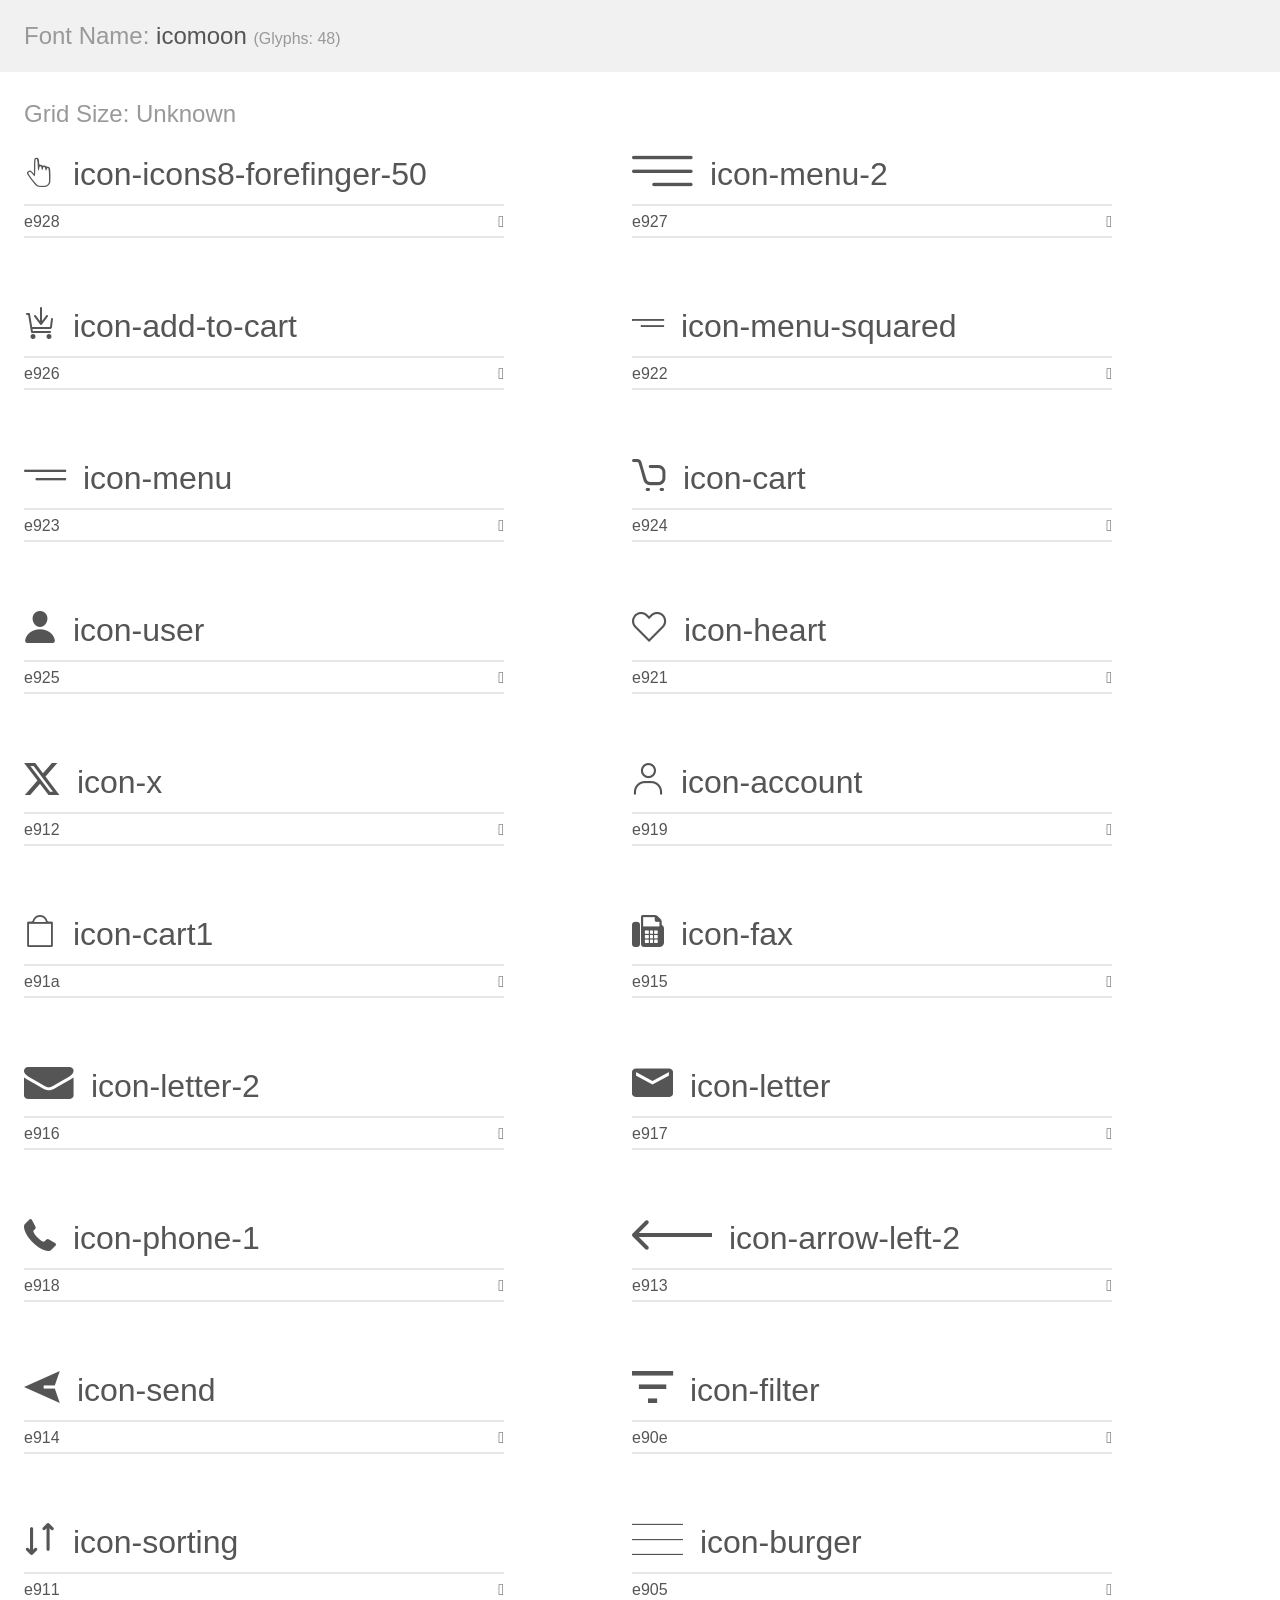
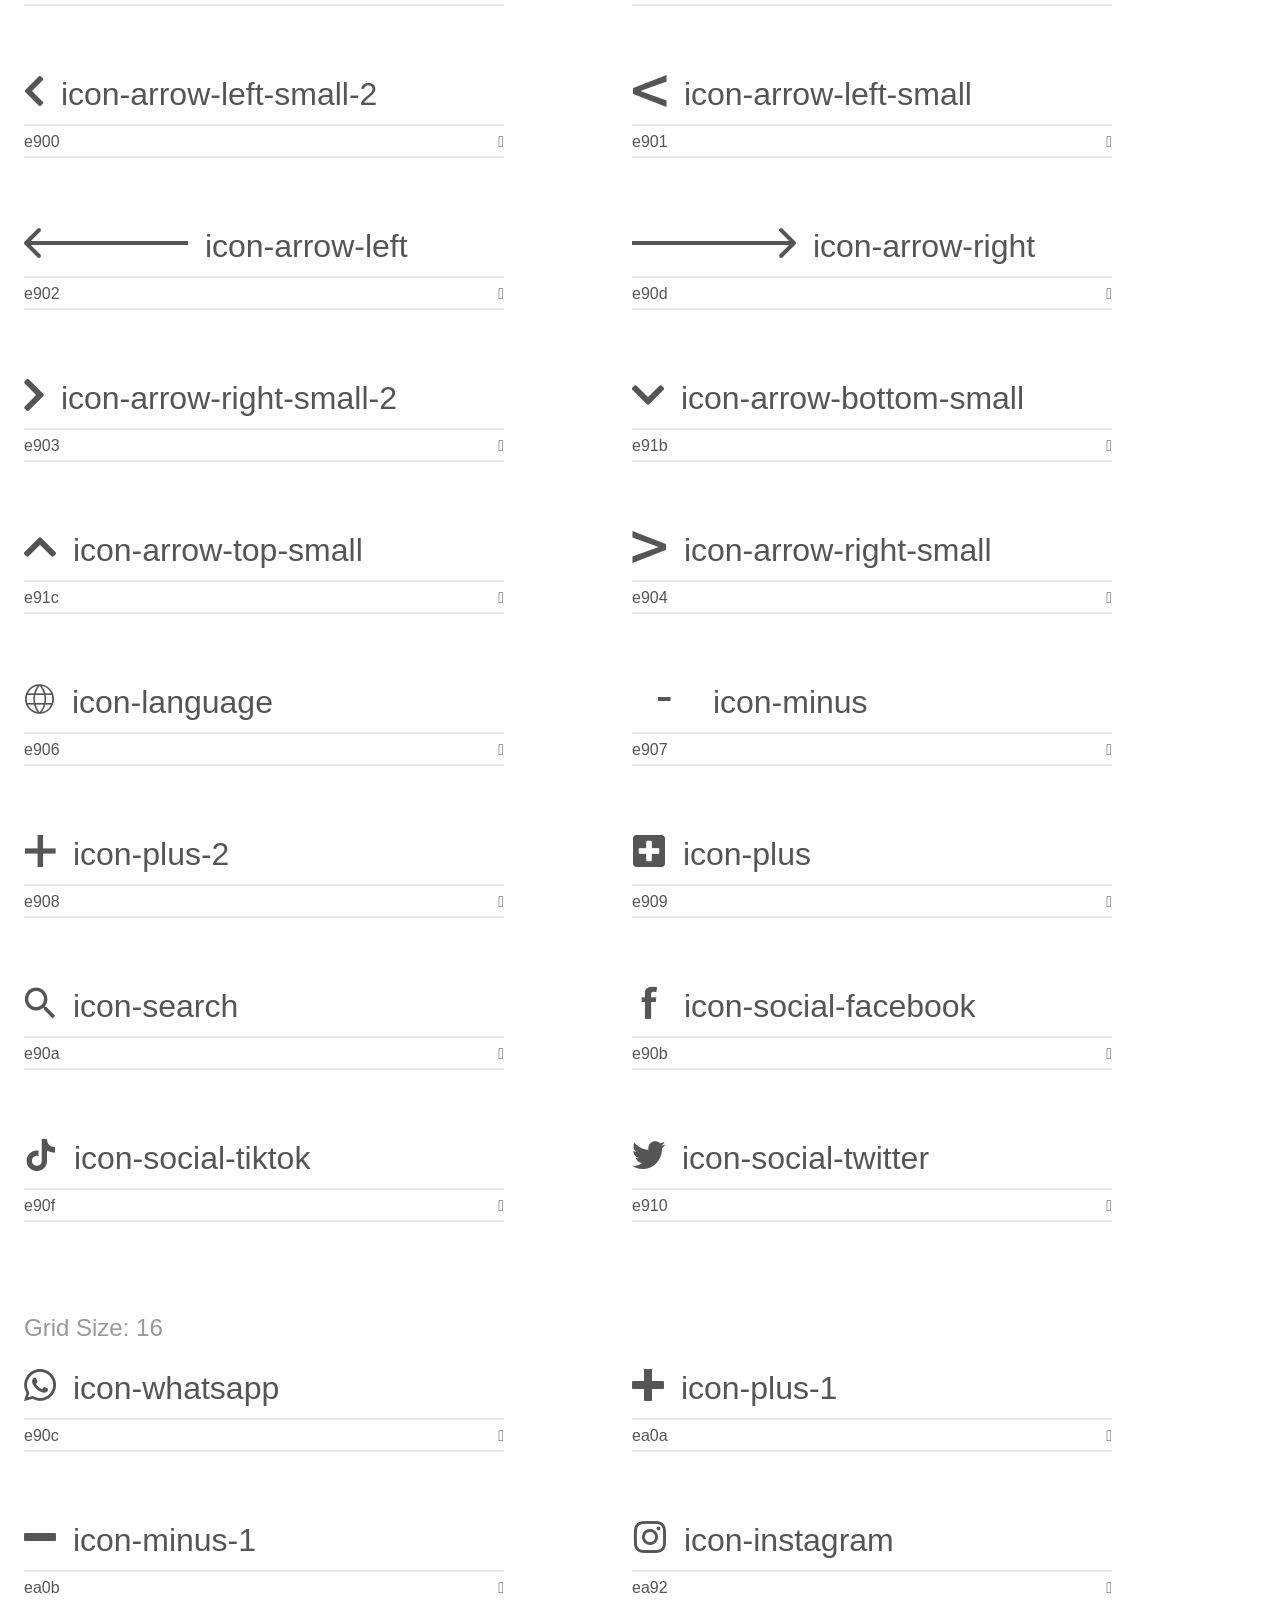
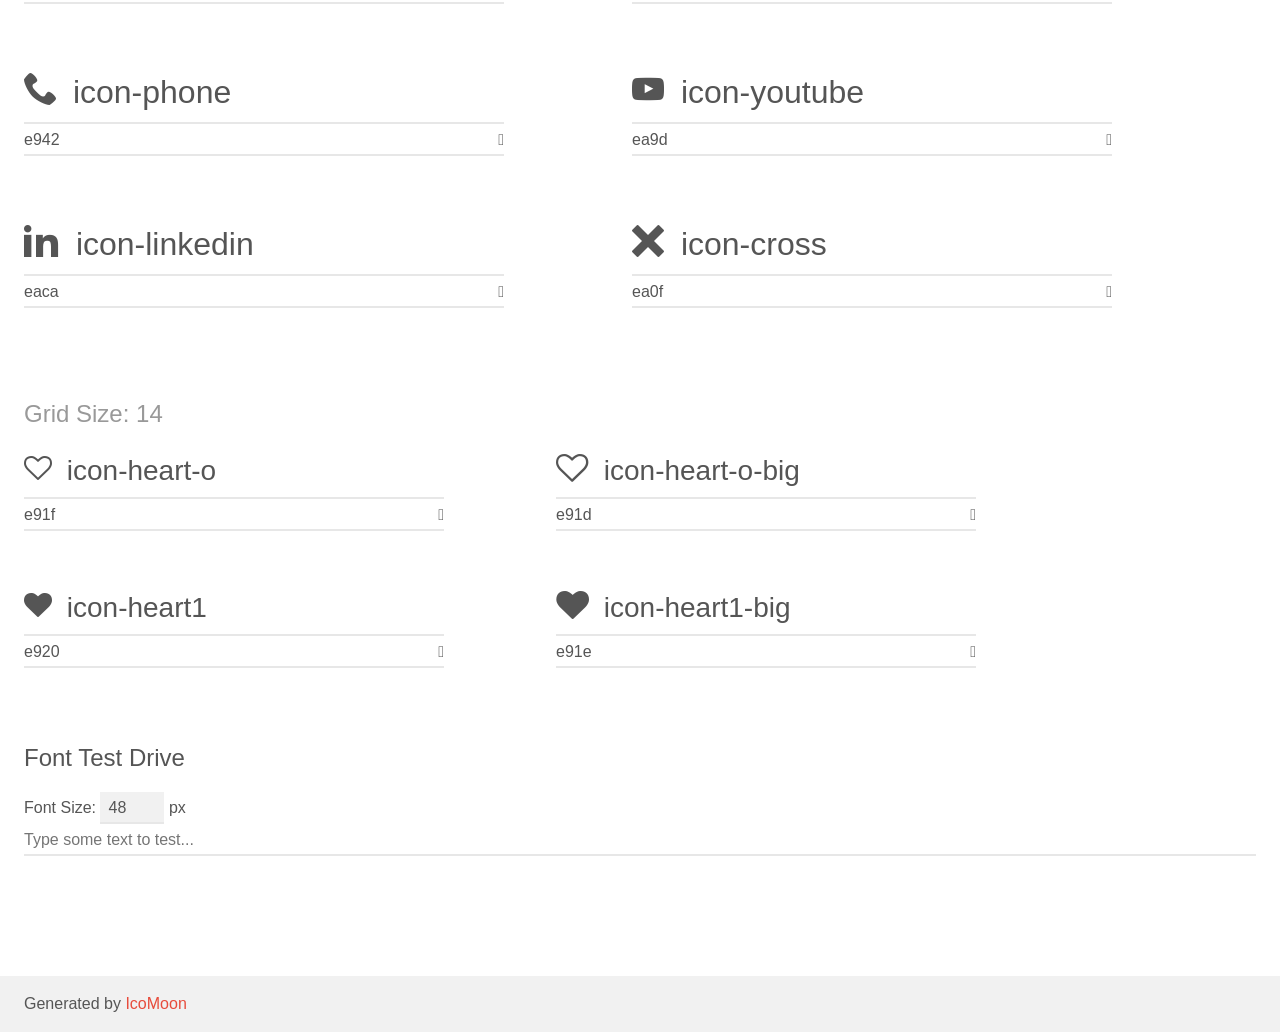
<file: icomoon/demo.html>
<!doctype html>
<html>
<head>
    <meta charset="utf-8">
    <title>IcoMoon Demo</title>
    <meta name="description" content="An Icon Font Generated By IcoMoon.io">
    <meta name="viewport" content="width=device-width, initial-scale=1">
    <link rel="stylesheet" href="demo-files/demo.css">
    <link rel="stylesheet" href="style.css"></head>
<body>
    <div class="bgc1 clearfix">
        <h1 class="mhmm mvm"><span class="fgc1">Font Name:</span> icomoon <small class="fgc1">(Glyphs:&nbsp;48)</small></h1>
    </div>
    <div class="clearfix mhl ptl">
        <h1 class="mvm mtn fgc1">Grid Size: Unknown</h1>
        <div class="glyph fs1">
            <div class="clearfix bshadow0 pbs">
                <span class="icon-icons8-forefinger-50"></span>
                <span class="mls"> icon-icons8-forefinger-50</span>
            </div>
            <fieldset class="fs0 size1of1 clearfix hidden-false">
                <input type="text" readonly value="e928" class="unit size1of2" />
                <input type="text" maxlength="1" readonly value="&#xe928;" class="unitRight size1of2 talign-right" />
            </fieldset>
            <div class="fs0 bshadow0 clearfix hidden-true">
                <span class="unit pvs fgc1">liga: </span>
                <input type="text" readonly value="" class="liga unitRight" />
            </div>
        </div>
        <div class="glyph fs1">
            <div class="clearfix bshadow0 pbs">
                <span class="icon-menu-2"></span>
                <span class="mls"> icon-menu-2</span>
            </div>
            <fieldset class="fs0 size1of1 clearfix hidden-false">
                <input type="text" readonly value="e927" class="unit size1of2" />
                <input type="text" maxlength="1" readonly value="&#xe927;" class="unitRight size1of2 talign-right" />
            </fieldset>
            <div class="fs0 bshadow0 clearfix hidden-true">
                <span class="unit pvs fgc1">liga: </span>
                <input type="text" readonly value="" class="liga unitRight" />
            </div>
        </div>
        <div class="glyph fs1">
            <div class="clearfix bshadow0 pbs">
                <span class="icon-add-to-cart"></span>
                <span class="mls"> icon-add-to-cart</span>
            </div>
            <fieldset class="fs0 size1of1 clearfix hidden-false">
                <input type="text" readonly value="e926" class="unit size1of2" />
                <input type="text" maxlength="1" readonly value="&#xe926;" class="unitRight size1of2 talign-right" />
            </fieldset>
            <div class="fs0 bshadow0 clearfix hidden-true">
                <span class="unit pvs fgc1">liga: </span>
                <input type="text" readonly value="" class="liga unitRight" />
            </div>
        </div>
        <div class="glyph fs1">
            <div class="clearfix bshadow0 pbs">
                <span class="icon-menu-squared"></span>
                <span class="mls"> icon-menu-squared</span>
            </div>
            <fieldset class="fs0 size1of1 clearfix hidden-false">
                <input type="text" readonly value="e922" class="unit size1of2" />
                <input type="text" maxlength="1" readonly value="&#xe922;" class="unitRight size1of2 talign-right" />
            </fieldset>
            <div class="fs0 bshadow0 clearfix hidden-true">
                <span class="unit pvs fgc1">liga: </span>
                <input type="text" readonly value="" class="liga unitRight" />
            </div>
        </div>
        <div class="glyph fs1">
            <div class="clearfix bshadow0 pbs">
                <span class="icon-menu"></span>
                <span class="mls"> icon-menu</span>
            </div>
            <fieldset class="fs0 size1of1 clearfix hidden-false">
                <input type="text" readonly value="e923" class="unit size1of2" />
                <input type="text" maxlength="1" readonly value="&#xe923;" class="unitRight size1of2 talign-right" />
            </fieldset>
            <div class="fs0 bshadow0 clearfix hidden-true">
                <span class="unit pvs fgc1">liga: </span>
                <input type="text" readonly value="" class="liga unitRight" />
            </div>
        </div>
        <div class="glyph fs1">
            <div class="clearfix bshadow0 pbs">
                <span class="icon-cart"></span>
                <span class="mls"> icon-cart</span>
            </div>
            <fieldset class="fs0 size1of1 clearfix hidden-false">
                <input type="text" readonly value="e924" class="unit size1of2" />
                <input type="text" maxlength="1" readonly value="&#xe924;" class="unitRight size1of2 talign-right" />
            </fieldset>
            <div class="fs0 bshadow0 clearfix hidden-true">
                <span class="unit pvs fgc1">liga: </span>
                <input type="text" readonly value="" class="liga unitRight" />
            </div>
        </div>
        <div class="glyph fs1">
            <div class="clearfix bshadow0 pbs">
                <span class="icon-user"></span>
                <span class="mls"> icon-user</span>
            </div>
            <fieldset class="fs0 size1of1 clearfix hidden-false">
                <input type="text" readonly value="e925" class="unit size1of2" />
                <input type="text" maxlength="1" readonly value="&#xe925;" class="unitRight size1of2 talign-right" />
            </fieldset>
            <div class="fs0 bshadow0 clearfix hidden-true">
                <span class="unit pvs fgc1">liga: </span>
                <input type="text" readonly value="" class="liga unitRight" />
            </div>
        </div>
        <div class="glyph fs1">
            <div class="clearfix bshadow0 pbs">
                <span class="icon-heart"></span>
                <span class="mls"> icon-heart</span>
            </div>
            <fieldset class="fs0 size1of1 clearfix hidden-false">
                <input type="text" readonly value="e921" class="unit size1of2" />
                <input type="text" maxlength="1" readonly value="&#xe921;" class="unitRight size1of2 talign-right" />
            </fieldset>
            <div class="fs0 bshadow0 clearfix hidden-true">
                <span class="unit pvs fgc1">liga: </span>
                <input type="text" readonly value="" class="liga unitRight" />
            </div>
        </div>
        <div class="glyph fs1">
            <div class="clearfix bshadow0 pbs">
                <span class="icon-x"></span>
                <span class="mls"> icon-x</span>
            </div>
            <fieldset class="fs0 size1of1 clearfix hidden-false">
                <input type="text" readonly value="e912" class="unit size1of2" />
                <input type="text" maxlength="1" readonly value="&#xe912;" class="unitRight size1of2 talign-right" />
            </fieldset>
            <div class="fs0 bshadow0 clearfix hidden-true">
                <span class="unit pvs fgc1">liga: </span>
                <input type="text" readonly value="" class="liga unitRight" />
            </div>
        </div>
        <div class="glyph fs1">
            <div class="clearfix bshadow0 pbs">
                <span class="icon-account"></span>
                <span class="mls"> icon-account</span>
            </div>
            <fieldset class="fs0 size1of1 clearfix hidden-false">
                <input type="text" readonly value="e919" class="unit size1of2" />
                <input type="text" maxlength="1" readonly value="&#xe919;" class="unitRight size1of2 talign-right" />
            </fieldset>
            <div class="fs0 bshadow0 clearfix hidden-true">
                <span class="unit pvs fgc1">liga: </span>
                <input type="text" readonly value="" class="liga unitRight" />
            </div>
        </div>
        <div class="glyph fs1">
            <div class="clearfix bshadow0 pbs">
                <span class="icon-cart1"></span>
                <span class="mls"> icon-cart1</span>
            </div>
            <fieldset class="fs0 size1of1 clearfix hidden-false">
                <input type="text" readonly value="e91a" class="unit size1of2" />
                <input type="text" maxlength="1" readonly value="&#xe91a;" class="unitRight size1of2 talign-right" />
            </fieldset>
            <div class="fs0 bshadow0 clearfix hidden-true">
                <span class="unit pvs fgc1">liga: </span>
                <input type="text" readonly value="" class="liga unitRight" />
            </div>
        </div>
        <div class="glyph fs1">
            <div class="clearfix bshadow0 pbs">
                <span class="icon-fax"></span>
                <span class="mls"> icon-fax</span>
            </div>
            <fieldset class="fs0 size1of1 clearfix hidden-false">
                <input type="text" readonly value="e915" class="unit size1of2" />
                <input type="text" maxlength="1" readonly value="&#xe915;" class="unitRight size1of2 talign-right" />
            </fieldset>
            <div class="fs0 bshadow0 clearfix hidden-true">
                <span class="unit pvs fgc1">liga: </span>
                <input type="text" readonly value="" class="liga unitRight" />
            </div>
        </div>
        <div class="glyph fs1">
            <div class="clearfix bshadow0 pbs">
                <span class="icon-letter-2"></span>
                <span class="mls"> icon-letter-2</span>
            </div>
            <fieldset class="fs0 size1of1 clearfix hidden-false">
                <input type="text" readonly value="e916" class="unit size1of2" />
                <input type="text" maxlength="1" readonly value="&#xe916;" class="unitRight size1of2 talign-right" />
            </fieldset>
            <div class="fs0 bshadow0 clearfix hidden-true">
                <span class="unit pvs fgc1">liga: </span>
                <input type="text" readonly value="" class="liga unitRight" />
            </div>
        </div>
        <div class="glyph fs1">
            <div class="clearfix bshadow0 pbs">
                <span class="icon-letter"></span>
                <span class="mls"> icon-letter</span>
            </div>
            <fieldset class="fs0 size1of1 clearfix hidden-false">
                <input type="text" readonly value="e917" class="unit size1of2" />
                <input type="text" maxlength="1" readonly value="&#xe917;" class="unitRight size1of2 talign-right" />
            </fieldset>
            <div class="fs0 bshadow0 clearfix hidden-true">
                <span class="unit pvs fgc1">liga: </span>
                <input type="text" readonly value="" class="liga unitRight" />
            </div>
        </div>
        <div class="glyph fs1">
            <div class="clearfix bshadow0 pbs">
                <span class="icon-phone-1"></span>
                <span class="mls"> icon-phone-1</span>
            </div>
            <fieldset class="fs0 size1of1 clearfix hidden-false">
                <input type="text" readonly value="e918" class="unit size1of2" />
                <input type="text" maxlength="1" readonly value="&#xe918;" class="unitRight size1of2 talign-right" />
            </fieldset>
            <div class="fs0 bshadow0 clearfix hidden-true">
                <span class="unit pvs fgc1">liga: </span>
                <input type="text" readonly value="" class="liga unitRight" />
            </div>
        </div>
        <div class="glyph fs1">
            <div class="clearfix bshadow0 pbs">
                <span class="icon-arrow-left-2"></span>
                <span class="mls"> icon-arrow-left-2</span>
            </div>
            <fieldset class="fs0 size1of1 clearfix hidden-false">
                <input type="text" readonly value="e913" class="unit size1of2" />
                <input type="text" maxlength="1" readonly value="&#xe913;" class="unitRight size1of2 talign-right" />
            </fieldset>
            <div class="fs0 bshadow0 clearfix hidden-true">
                <span class="unit pvs fgc1">liga: </span>
                <input type="text" readonly value="" class="liga unitRight" />
            </div>
        </div>
        <div class="glyph fs1">
            <div class="clearfix bshadow0 pbs">
                <span class="icon-send"></span>
                <span class="mls"> icon-send</span>
            </div>
            <fieldset class="fs0 size1of1 clearfix hidden-false">
                <input type="text" readonly value="e914" class="unit size1of2" />
                <input type="text" maxlength="1" readonly value="&#xe914;" class="unitRight size1of2 talign-right" />
            </fieldset>
            <div class="fs0 bshadow0 clearfix hidden-true">
                <span class="unit pvs fgc1">liga: </span>
                <input type="text" readonly value="" class="liga unitRight" />
            </div>
        </div>
        <div class="glyph fs1">
            <div class="clearfix bshadow0 pbs">
                <span class="icon-filter"></span>
                <span class="mls"> icon-filter</span>
            </div>
            <fieldset class="fs0 size1of1 clearfix hidden-false">
                <input type="text" readonly value="e90e" class="unit size1of2" />
                <input type="text" maxlength="1" readonly value="&#xe90e;" class="unitRight size1of2 talign-right" />
            </fieldset>
            <div class="fs0 bshadow0 clearfix hidden-true">
                <span class="unit pvs fgc1">liga: </span>
                <input type="text" readonly value="" class="liga unitRight" />
            </div>
        </div>
        <div class="glyph fs1">
            <div class="clearfix bshadow0 pbs">
                <span class="icon-sorting"></span>
                <span class="mls"> icon-sorting</span>
            </div>
            <fieldset class="fs0 size1of1 clearfix hidden-false">
                <input type="text" readonly value="e911" class="unit size1of2" />
                <input type="text" maxlength="1" readonly value="&#xe911;" class="unitRight size1of2 talign-right" />
            </fieldset>
            <div class="fs0 bshadow0 clearfix hidden-true">
                <span class="unit pvs fgc1">liga: </span>
                <input type="text" readonly value="" class="liga unitRight" />
            </div>
        </div>
        <div class="glyph fs1">
            <div class="clearfix bshadow0 pbs">
                <span class="icon-burger"></span>
                <span class="mls"> icon-burger</span>
            </div>
            <fieldset class="fs0 size1of1 clearfix hidden-false">
                <input type="text" readonly value="e905" class="unit size1of2" />
                <input type="text" maxlength="1" readonly value="&#xe905;" class="unitRight size1of2 talign-right" />
            </fieldset>
            <div class="fs0 bshadow0 clearfix hidden-true">
                <span class="unit pvs fgc1">liga: </span>
                <input type="text" readonly value="" class="liga unitRight" />
            </div>
        </div>
        <div class="glyph fs1">
            <div class="clearfix bshadow0 pbs">
                <span class="icon-arrow-left-small-2"></span>
                <span class="mls"> icon-arrow-left-small-2</span>
            </div>
            <fieldset class="fs0 size1of1 clearfix hidden-false">
                <input type="text" readonly value="e900" class="unit size1of2" />
                <input type="text" maxlength="1" readonly value="&#xe900;" class="unitRight size1of2 talign-right" />
            </fieldset>
            <div class="fs0 bshadow0 clearfix hidden-true">
                <span class="unit pvs fgc1">liga: </span>
                <input type="text" readonly value="" class="liga unitRight" />
            </div>
        </div>
        <div class="glyph fs1">
            <div class="clearfix bshadow0 pbs">
                <span class="icon-arrow-left-small"></span>
                <span class="mls"> icon-arrow-left-small</span>
            </div>
            <fieldset class="fs0 size1of1 clearfix hidden-false">
                <input type="text" readonly value="e901" class="unit size1of2" />
                <input type="text" maxlength="1" readonly value="&#xe901;" class="unitRight size1of2 talign-right" />
            </fieldset>
            <div class="fs0 bshadow0 clearfix hidden-true">
                <span class="unit pvs fgc1">liga: </span>
                <input type="text" readonly value="" class="liga unitRight" />
            </div>
        </div>
        <div class="glyph fs1">
            <div class="clearfix bshadow0 pbs">
                <span class="icon-arrow-left"></span>
                <span class="mls"> icon-arrow-left</span>
            </div>
            <fieldset class="fs0 size1of1 clearfix hidden-false">
                <input type="text" readonly value="e902" class="unit size1of2" />
                <input type="text" maxlength="1" readonly value="&#xe902;" class="unitRight size1of2 talign-right" />
            </fieldset>
            <div class="fs0 bshadow0 clearfix hidden-true">
                <span class="unit pvs fgc1">liga: </span>
                <input type="text" readonly value="" class="liga unitRight" />
            </div>
        </div>
        <div class="glyph fs1">
            <div class="clearfix bshadow0 pbs">
                <span class="icon-arrow-right"></span>
                <span class="mls"> icon-arrow-right</span>
            </div>
            <fieldset class="fs0 size1of1 clearfix hidden-false">
                <input type="text" readonly value="e90d" class="unit size1of2" />
                <input type="text" maxlength="1" readonly value="&#xe90d;" class="unitRight size1of2 talign-right" />
            </fieldset>
            <div class="fs0 bshadow0 clearfix hidden-true">
                <span class="unit pvs fgc1">liga: </span>
                <input type="text" readonly value="" class="liga unitRight" />
            </div>
        </div>
        <div class="glyph fs1">
            <div class="clearfix bshadow0 pbs">
                <span class="icon-arrow-right-small-2"></span>
                <span class="mls"> icon-arrow-right-small-2</span>
            </div>
            <fieldset class="fs0 size1of1 clearfix hidden-false">
                <input type="text" readonly value="e903" class="unit size1of2" />
                <input type="text" maxlength="1" readonly value="&#xe903;" class="unitRight size1of2 talign-right" />
            </fieldset>
            <div class="fs0 bshadow0 clearfix hidden-true">
                <span class="unit pvs fgc1">liga: </span>
                <input type="text" readonly value="" class="liga unitRight" />
            </div>
        </div>
        <div class="glyph fs1">
            <div class="clearfix bshadow0 pbs">
                <span class="icon-arrow-bottom-small"></span>
                <span class="mls"> icon-arrow-bottom-small</span>
            </div>
            <fieldset class="fs0 size1of1 clearfix hidden-false">
                <input type="text" readonly value="e91b" class="unit size1of2" />
                <input type="text" maxlength="1" readonly value="&#xe91b;" class="unitRight size1of2 talign-right" />
            </fieldset>
            <div class="fs0 bshadow0 clearfix hidden-true">
                <span class="unit pvs fgc1">liga: </span>
                <input type="text" readonly value="" class="liga unitRight" />
            </div>
        </div>
        <div class="glyph fs1">
            <div class="clearfix bshadow0 pbs">
                <span class="icon-arrow-top-small"></span>
                <span class="mls"> icon-arrow-top-small</span>
            </div>
            <fieldset class="fs0 size1of1 clearfix hidden-false">
                <input type="text" readonly value="e91c" class="unit size1of2" />
                <input type="text" maxlength="1" readonly value="&#xe91c;" class="unitRight size1of2 talign-right" />
            </fieldset>
            <div class="fs0 bshadow0 clearfix hidden-true">
                <span class="unit pvs fgc1">liga: </span>
                <input type="text" readonly value="" class="liga unitRight" />
            </div>
        </div>
        <div class="glyph fs1">
            <div class="clearfix bshadow0 pbs">
                <span class="icon-arrow-right-small"></span>
                <span class="mls"> icon-arrow-right-small</span>
            </div>
            <fieldset class="fs0 size1of1 clearfix hidden-false">
                <input type="text" readonly value="e904" class="unit size1of2" />
                <input type="text" maxlength="1" readonly value="&#xe904;" class="unitRight size1of2 talign-right" />
            </fieldset>
            <div class="fs0 bshadow0 clearfix hidden-true">
                <span class="unit pvs fgc1">liga: </span>
                <input type="text" readonly value="" class="liga unitRight" />
            </div>
        </div>
        <div class="glyph fs1">
            <div class="clearfix bshadow0 pbs">
                <span class="icon-language"></span>
                <span class="mls"> icon-language</span>
            </div>
            <fieldset class="fs0 size1of1 clearfix hidden-false">
                <input type="text" readonly value="e906" class="unit size1of2" />
                <input type="text" maxlength="1" readonly value="&#xe906;" class="unitRight size1of2 talign-right" />
            </fieldset>
            <div class="fs0 bshadow0 clearfix hidden-true">
                <span class="unit pvs fgc1">liga: </span>
                <input type="text" readonly value="" class="liga unitRight" />
            </div>
        </div>
        <div class="glyph fs1">
            <div class="clearfix bshadow0 pbs">
                <span class="icon-minus"></span>
                <span class="mls"> icon-minus</span>
            </div>
            <fieldset class="fs0 size1of1 clearfix hidden-false">
                <input type="text" readonly value="e907" class="unit size1of2" />
                <input type="text" maxlength="1" readonly value="&#xe907;" class="unitRight size1of2 talign-right" />
            </fieldset>
            <div class="fs0 bshadow0 clearfix hidden-true">
                <span class="unit pvs fgc1">liga: </span>
                <input type="text" readonly value="" class="liga unitRight" />
            </div>
        </div>
        <div class="glyph fs1">
            <div class="clearfix bshadow0 pbs">
                <span class="icon-plus-2"></span>
                <span class="mls"> icon-plus-2</span>
            </div>
            <fieldset class="fs0 size1of1 clearfix hidden-false">
                <input type="text" readonly value="e908" class="unit size1of2" />
                <input type="text" maxlength="1" readonly value="&#xe908;" class="unitRight size1of2 talign-right" />
            </fieldset>
            <div class="fs0 bshadow0 clearfix hidden-true">
                <span class="unit pvs fgc1">liga: </span>
                <input type="text" readonly value="" class="liga unitRight" />
            </div>
        </div>
        <div class="glyph fs1">
            <div class="clearfix bshadow0 pbs">
                <span class="icon-plus"></span>
                <span class="mls"> icon-plus</span>
            </div>
            <fieldset class="fs0 size1of1 clearfix hidden-false">
                <input type="text" readonly value="e909" class="unit size1of2" />
                <input type="text" maxlength="1" readonly value="&#xe909;" class="unitRight size1of2 talign-right" />
            </fieldset>
            <div class="fs0 bshadow0 clearfix hidden-true">
                <span class="unit pvs fgc1">liga: </span>
                <input type="text" readonly value="" class="liga unitRight" />
            </div>
        </div>
        <div class="glyph fs1">
            <div class="clearfix bshadow0 pbs">
                <span class="icon-search"></span>
                <span class="mls"> icon-search</span>
            </div>
            <fieldset class="fs0 size1of1 clearfix hidden-false">
                <input type="text" readonly value="e90a" class="unit size1of2" />
                <input type="text" maxlength="1" readonly value="&#xe90a;" class="unitRight size1of2 talign-right" />
            </fieldset>
            <div class="fs0 bshadow0 clearfix hidden-true">
                <span class="unit pvs fgc1">liga: </span>
                <input type="text" readonly value="" class="liga unitRight" />
            </div>
        </div>
        <div class="glyph fs1">
            <div class="clearfix bshadow0 pbs">
                <span class="icon-social-facebook"></span>
                <span class="mls"> icon-social-facebook</span>
            </div>
            <fieldset class="fs0 size1of1 clearfix hidden-false">
                <input type="text" readonly value="e90b" class="unit size1of2" />
                <input type="text" maxlength="1" readonly value="&#xe90b;" class="unitRight size1of2 talign-right" />
            </fieldset>
            <div class="fs0 bshadow0 clearfix hidden-true">
                <span class="unit pvs fgc1">liga: </span>
                <input type="text" readonly value="" class="liga unitRight" />
            </div>
        </div>
        <div class="glyph fs1">
            <div class="clearfix bshadow0 pbs">
                <span class="icon-social-tiktok"></span>
                <span class="mls"> icon-social-tiktok</span>
            </div>
            <fieldset class="fs0 size1of1 clearfix hidden-false">
                <input type="text" readonly value="e90f" class="unit size1of2" />
                <input type="text" maxlength="1" readonly value="&#xe90f;" class="unitRight size1of2 talign-right" />
            </fieldset>
            <div class="fs0 bshadow0 clearfix hidden-true">
                <span class="unit pvs fgc1">liga: </span>
                <input type="text" readonly value="" class="liga unitRight" />
            </div>
        </div>
        <div class="glyph fs1">
            <div class="clearfix bshadow0 pbs">
                <span class="icon-social-twitter"></span>
                <span class="mls"> icon-social-twitter</span>
            </div>
            <fieldset class="fs0 size1of1 clearfix hidden-false">
                <input type="text" readonly value="e910" class="unit size1of2" />
                <input type="text" maxlength="1" readonly value="&#xe910;" class="unitRight size1of2 talign-right" />
            </fieldset>
            <div class="fs0 bshadow0 clearfix hidden-true">
                <span class="unit pvs fgc1">liga: </span>
                <input type="text" readonly value="" class="liga unitRight" />
            </div>
        </div>
    </div>
    <div class="clearfix mhl ptl">
        <h1 class="mvm mtn fgc1">Grid Size: 16</h1>
        <div class="glyph fs2">
            <div class="clearfix bshadow0 pbs">
                <span class="icon-whatsapp"></span>
                <span class="mls"> icon-whatsapp</span>
            </div>
            <fieldset class="fs0 size1of1 clearfix hidden-false">
                <input type="text" readonly value="e90c" class="unit size1of2" />
                <input type="text" maxlength="1" readonly value="&#xe90c;" class="unitRight size1of2 talign-right" />
            </fieldset>
            <div class="fs0 bshadow0 clearfix hidden-true">
                <span class="unit pvs fgc1">liga: </span>
                <input type="text" readonly value="" class="liga unitRight" />
            </div>
        </div>
        <div class="glyph fs2">
            <div class="clearfix bshadow0 pbs">
                <span class="icon-plus-1"></span>
                <span class="mls"> icon-plus-1</span>
            </div>
            <fieldset class="fs0 size1of1 clearfix hidden-false">
                <input type="text" readonly value="ea0a" class="unit size1of2" />
                <input type="text" maxlength="1" readonly value="&#xea0a;" class="unitRight size1of2 talign-right" />
            </fieldset>
            <div class="fs0 bshadow0 clearfix hidden-true">
                <span class="unit pvs fgc1">liga: </span>
                <input type="text" readonly value="plus, add" class="liga unitRight" />
            </div>
        </div>
        <div class="glyph fs2">
            <div class="clearfix bshadow0 pbs">
                <span class="icon-minus-1"></span>
                <span class="mls"> icon-minus-1</span>
            </div>
            <fieldset class="fs0 size1of1 clearfix hidden-false">
                <input type="text" readonly value="ea0b" class="unit size1of2" />
                <input type="text" maxlength="1" readonly value="&#xea0b;" class="unitRight size1of2 talign-right" />
            </fieldset>
            <div class="fs0 bshadow0 clearfix hidden-true">
                <span class="unit pvs fgc1">liga: </span>
                <input type="text" readonly value="minus, subtract" class="liga unitRight" />
            </div>
        </div>
        <div class="glyph fs2">
            <div class="clearfix bshadow0 pbs">
                <span class="icon-instagram"></span>
                <span class="mls"> icon-instagram</span>
            </div>
            <fieldset class="fs0 size1of1 clearfix hidden-false">
                <input type="text" readonly value="ea92" class="unit size1of2" />
                <input type="text" maxlength="1" readonly value="&#xea92;" class="unitRight size1of2 talign-right" />
            </fieldset>
            <div class="fs0 bshadow0 clearfix hidden-true">
                <span class="unit pvs fgc1">liga: </span>
                <input type="text" readonly value="instagram, brand12" class="liga unitRight" />
            </div>
        </div>
        <div class="glyph fs2">
            <div class="clearfix bshadow0 pbs">
                <span class="icon-phone"></span>
                <span class="mls"> icon-phone</span>
            </div>
            <fieldset class="fs0 size1of1 clearfix hidden-false">
                <input type="text" readonly value="e942" class="unit size1of2" />
                <input type="text" maxlength="1" readonly value="&#xe942;" class="unitRight size1of2 talign-right" />
            </fieldset>
            <div class="fs0 bshadow0 clearfix hidden-true">
                <span class="unit pvs fgc1">liga: </span>
                <input type="text" readonly value="phone, telephone" class="liga unitRight" />
            </div>
        </div>
        <div class="glyph fs2">
            <div class="clearfix bshadow0 pbs">
                <span class="icon-youtube"></span>
                <span class="mls"> icon-youtube</span>
            </div>
            <fieldset class="fs0 size1of1 clearfix hidden-false">
                <input type="text" readonly value="ea9d" class="unit size1of2" />
                <input type="text" maxlength="1" readonly value="&#xea9d;" class="unitRight size1of2 talign-right" />
            </fieldset>
            <div class="fs0 bshadow0 clearfix hidden-true">
                <span class="unit pvs fgc1">liga: </span>
                <input type="text" readonly value="youtube, brand21" class="liga unitRight" />
            </div>
        </div>
        <div class="glyph fs2">
            <div class="clearfix bshadow0 pbs">
                <span class="icon-linkedin"></span>
                <span class="mls"> icon-linkedin</span>
            </div>
            <fieldset class="fs0 size1of1 clearfix hidden-false">
                <input type="text" readonly value="eaca" class="unit size1of2" />
                <input type="text" maxlength="1" readonly value="&#xeaca;" class="unitRight size1of2 talign-right" />
            </fieldset>
            <div class="fs0 bshadow0 clearfix hidden-true">
                <span class="unit pvs fgc1">liga: </span>
                <input type="text" readonly value="linkedin2, brand65" class="liga unitRight" />
            </div>
        </div>
        <div class="glyph fs2">
            <div class="clearfix bshadow0 pbs">
                <span class="icon-cross"></span>
                <span class="mls"> icon-cross</span>
            </div>
            <fieldset class="fs0 size1of1 clearfix hidden-false">
                <input type="text" readonly value="ea0f" class="unit size1of2" />
                <input type="text" maxlength="1" readonly value="&#xea0f;" class="unitRight size1of2 talign-right" />
            </fieldset>
            <div class="fs0 bshadow0 clearfix hidden-true">
                <span class="unit pvs fgc1">liga: </span>
                <input type="text" readonly value="" class="liga unitRight" />
            </div>
        </div>
    </div>
    <div class="clearfix mhl ptl">
        <h1 class="mvm mtn fgc1">Grid Size: 14</h1>
        <div class="glyph fs3">
            <div class="clearfix bshadow0 pbs">
                <span class="icon-heart-o"></span>
                <span class="mls"> icon-heart-o</span>
            </div>
            <fieldset class="fs0 size1of1 clearfix hidden-false">
                <input type="text" readonly value="e91f" class="unit size1of2" />
                <input type="text" maxlength="1" readonly value="&#xe91f;" class="unitRight size1of2 talign-right" />
            </fieldset>
            <div class="fs0 bshadow0 clearfix hidden-true">
                <span class="unit pvs fgc1">liga: </span>
                <input type="text" readonly value="" class="liga unitRight" />
            </div>
        </div>
        <div class="glyph fs3">
            <div class="clearfix bshadow0 pbs">
                <span class="icon-heart-o-big"></span>
                <span class="mls"> icon-heart-o-big</span>
            </div>
            <fieldset class="fs0 size1of1 clearfix hidden-false">
                <input type="text" readonly value="e91d" class="unit size1of2" />
                <input type="text" maxlength="1" readonly value="&#xe91d;" class="unitRight size1of2 talign-right" />
            </fieldset>
            <div class="fs0 bshadow0 clearfix hidden-true">
                <span class="unit pvs fgc1">liga: </span>
                <input type="text" readonly value="" class="liga unitRight" />
            </div>
        </div>
        <div class="glyph fs3">
            <div class="clearfix bshadow0 pbs">
                <span class="icon-heart1"></span>
                <span class="mls"> icon-heart1</span>
            </div>
            <fieldset class="fs0 size1of1 clearfix hidden-false">
                <input type="text" readonly value="e920" class="unit size1of2" />
                <input type="text" maxlength="1" readonly value="&#xe920;" class="unitRight size1of2 talign-right" />
            </fieldset>
            <div class="fs0 bshadow0 clearfix hidden-true">
                <span class="unit pvs fgc1">liga: </span>
                <input type="text" readonly value="" class="liga unitRight" />
            </div>
        </div>
        <div class="glyph fs3">
            <div class="clearfix bshadow0 pbs">
                <span class="icon-heart1-big"></span>
                <span class="mls"> icon-heart1-big</span>
            </div>
            <fieldset class="fs0 size1of1 clearfix hidden-false">
                <input type="text" readonly value="e91e" class="unit size1of2" />
                <input type="text" maxlength="1" readonly value="&#xe91e;" class="unitRight size1of2 talign-right" />
            </fieldset>
            <div class="fs0 bshadow0 clearfix hidden-true">
                <span class="unit pvs fgc1">liga: </span>
                <input type="text" readonly value="" class="liga unitRight" />
            </div>
        </div>
    </div>

    <!--[if gt IE 8]><!-->
    <div class="mhl clearfix mbl">
        <h1>Font Test Drive</h1>
        <label>
            Font Size: <input id="fontSize" type="number" class="textbox0 mbm"
            min="8" value="48" />
            px
        </label>
        <input id="testText" type="text" class="phl size1of1 mvl"
        placeholder="Type some text to test..." value=""/>
        <div id="testDrive" class="icon-" style="font-family: icomoon">&nbsp;
        </div>
    </div>
    <!--<![endif]-->
    <div class="bgc1 clearfix">
        <p class="mhl">Generated by <a href="https://icomoon.io/app">IcoMoon</a></p>
    </div>

    <script src="demo-files/demo.js"></script>
</body>
</html>
</file>
<file: icomoon/demo-files/demo.css>
body {
  padding: 0;
  margin: 0;
  font-family: sans-serif;
  font-size: 1em;
  line-height: 1.5;
  color: #555;
  background: #fff;
}
h1 {
  font-size: 1.5em;
  font-weight: normal;
}
small {
  font-size: .66666667em;
}
a {
  color: #e74c3c;
  text-decoration: none;
}
a:hover, a:focus {
  box-shadow: 0 1px #e74c3c;
}
.bshadow0, input {
  box-shadow: inset 0 -2px #e7e7e7;
}
input:hover {
  box-shadow: inset 0 -2px #ccc;
}
input, fieldset {
  font-family: sans-serif;
  font-size: 1em;
  margin: 0;
  padding: 0;
  border: 0;
}
input {
  color: inherit;
  line-height: 1.5;
  height: 1.5em;
  padding: .25em 0;
}
input:focus {
  outline: none;
  box-shadow: inset 0 -2px #449fdb;
}
.glyph {
  font-size: 16px;
  width: 15em;
  padding-bottom: 1em;
  margin-right: 4em;
  margin-bottom: 1em;
  float: left;
  overflow: hidden;
}
.liga {
  width: 80%;
  width: calc(100% - 2.5em);
}
.talign-right {
  text-align: right;
}
.talign-center {
  text-align: center;
}
.bgc1 {
  background: #f1f1f1;
}
.fgc1 {
  color: #999;
}
.fgc0 {
  color: #000;
}
p {
  margin-top: 1em;
  margin-bottom: 1em;
}
.mvm {
  margin-top: .75em;
  margin-bottom: .75em;
}
.mtn {
  margin-top: 0;
}
.mtl, .mal {
  margin-top: 1.5em;
}
.mbl, .mal {
  margin-bottom: 1.5em;
}
.mal, .mhl {
  margin-left: 1.5em;
  margin-right: 1.5em;
}
.mhmm {
  margin-left: 1em;
  margin-right: 1em;
}
.mls {
  margin-left: .25em;
}
.ptl {
  padding-top: 1.5em;
}
.pbs, .pvs {
  padding-bottom: .25em;
}
.pvs, .pts {
  padding-top: .25em;
}
.unit {
  float: left;
}
.unitRight {
  float: right;
}
.size1of2 {
  width: 50%;
}
.size1of1 {
  width: 100%;
}
.clearfix:before, .clearfix:after {
  content: " ";
  display: table;
}
.clearfix:after {
  clear: both;
}
.hidden-true {
  display: none;
}
.textbox0 {
  width: 3em;
  background: #f1f1f1;
  padding: .25em .5em;
  line-height: 1.5;
  height: 1.5em;
}
#testDrive {
  display: block;
  padding-top: 24px;
  line-height: 1.5;
}
.fs0 {
  font-size: 16px;
}
.fs1 {
  font-size: 32px;
}
.fs2 {
  font-size: 32px;
}
.fs3 {
  font-size: 28px;
}
</file>
<file: icomoon/style.css>
@font-face {
  font-family: 'icomoon';
  src:  url('fonts/icomoon.eot?2eoccy');
  src:  url('fonts/icomoon.eot?2eoccy#iefix') format('embedded-opentype'),
    url('fonts/icomoon.ttf?2eoccy') format('truetype'),
    url('fonts/icomoon.woff?2eoccy') format('woff'),
    url('fonts/icomoon.svg?2eoccy#icomoon') format('svg');
  font-weight: normal;
  font-style: normal;
  font-display: block;
}

[class^="icon-"], [class*=" icon-"] {
  /* use !important to prevent issues with browser extensions that change fonts */
  font-family: 'icomoon' !important;
  speak: never;
  font-style: normal;
  font-weight: normal;
  font-variant: normal;
  text-transform: none;
  line-height: 1;

  /* Better Font Rendering =========== */
  -webkit-font-smoothing: antialiased;
  -moz-osx-font-smoothing: grayscale;
}

.icon-icons8-forefinger-50:before {
  content: "\e928";
}
.icon-menu-2:before {
  content: "\e927";
}
.icon-add-to-cart:before {
  content: "\e926";
}
.icon-menu-squared:before {
  content: "\e922";
}
.icon-menu:before {
  content: "\e923";
}
.icon-cart:before {
  content: "\e924";
}
.icon-user:before {
  content: "\e925";
}
.icon-heart:before {
  content: "\e921";
}
.icon-x:before {
  content: "\e912";
}
.icon-account:before {
  content: "\e919";
}
.icon-cart1:before {
  content: "\e91a";
}
.icon-fax:before {
  content: "\e915";
}
.icon-letter-2:before {
  content: "\e916";
}
.icon-letter:before {
  content: "\e917";
}
.icon-phone-1:before {
  content: "\e918";
}
.icon-arrow-left-2:before {
  content: "\e913";
}
.icon-send:before {
  content: "\e914";
}
.icon-filter:before {
  content: "\e90e";
}
.icon-sorting:before {
  content: "\e911";
}
.icon-burger:before {
  content: "\e905";
}
.icon-arrow-left-small-2:before {
  content: "\e900";
}
.icon-arrow-left-small:before {
  content: "\e901";
}
.icon-arrow-left:before {
  content: "\e902";
}
.icon-arrow-right:before {
  content: "\e90d";
}
.icon-arrow-right-small-2:before {
  content: "\e903";
}
.icon-arrow-bottom-small:before {
  content: "\e91b";
}
.icon-arrow-top-small:before {
  content: "\e91c";
}
.icon-arrow-right-small:before {
  content: "\e904";
}
.icon-language:before {
  content: "\e906";
}
.icon-minus:before {
  content: "\e907";
}
.icon-plus-2:before {
  content: "\e908";
}
.icon-plus:before {
  content: "\e909";
}
.icon-search:before {
  content: "\e90a";
}
.icon-social-facebook:before {
  content: "\e90b";
}
.icon-social-tiktok:before {
  content: "\e90f";
}
.icon-social-twitter:before {
  content: "\e910";
}
.icon-whatsapp:before {
  content: "\e90c";
}
.icon-plus-1:before {
  content: "\ea0a";
}
.icon-minus-1:before {
  content: "\ea0b";
}
.icon-instagram:before {
  content: "\ea92";
}
.icon-phone:before {
  content: "\e942";
}
.icon-youtube:before {
  content: "\ea9d";
}
.icon-linkedin:before {
  content: "\eaca";
}
.icon-cross:before {
  content: "\ea0f";
}
.icon-heart-o:before {
  content: "\e91f";
}
.icon-heart-o-big:before {
  content: "\e91d";
}
.icon-heart1:before {
  content: "\e920";
}
.icon-heart1-big:before {
  content: "\e91e";
}
</file>
